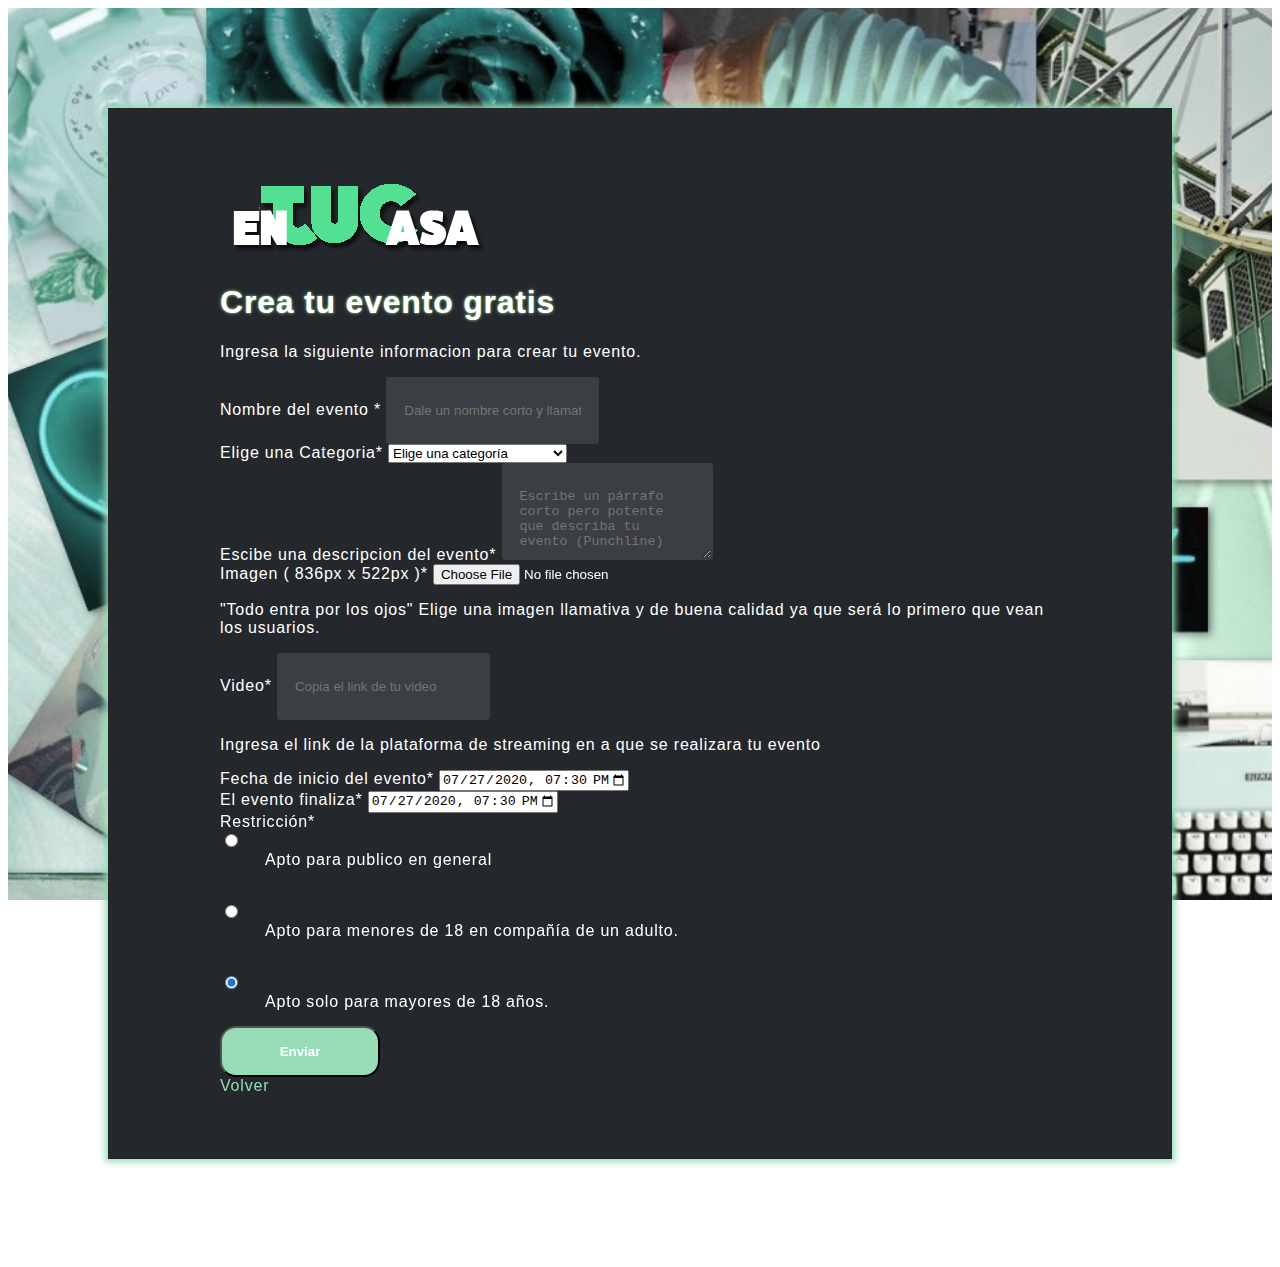
<file: formularioEvento/evento.html>
<!doctype html>
<html lang="en">

<head>
    <!-- Required meta tags -->
    <meta charset="utf-8">
    <meta name="viewport" content="width=device-width, initial-scale=1, shrink-to-fit=no">

    <!-- Bootstrap CSS -->
    <link rel="stylesheet" href="https://stackpath.bootstrapcdn.com/bootstrap/4.5.0/css/bootstrap.min.css"
        integrity="sha384-9aIt2nRpC12Uk9gS9baDl411NQApFmC26EwAOH8WgZl5MYYxFfc+NcPb1dKGj7Sk" crossorigin="anonymous">

    <link rel="stylesheet" href="evento.css">
    <title>CreaTuEvento</title>
    <link rel="shortcut icon" href="/images/icono.png" type="image/x-icon" />
</head>

<body>

    <!--header-->

    <!--/header-->

    <!--main-event-form-->
    <div id="section" class="bg-image">
        <div class="container bg-dark p-6">
            <form>
            <div class="row">
                <!--columna izquierda-->
                
                <div class="col-12 col-md-12 col-lg-6">

                    <a class="logo mb-5" href="/index.html">
                        <img src="/images/entucasalogo.png" alt="logo de en tu casa">
                    </a>
                    <h1 class="font-weight-bold mt-3 mb-3 h1">Crea tu evento gratis</h1>
                    <p class="text-muted mb-5">Ingresa la siguiente informacion para crear tu evento.</p>


                    <div class="form mb-1 col-12">
                        <!--nomre del evento-->
                        <div class="form-group mb-3 ">
                            <label class="font-weight-bold">Nombre del evento <span class="text-danger">*</span></label>
                            <input type="text" class="form-control form-controls" placeholder="Dale un nombre corto y llamativo." required>
                        </div>

                        <!--Categoria-->
                        <div class="form-group mb-3 ">
                            <label for="category" class="font-weight-bold">Elige una Categoria<span
                                    class="text-danger">*</span></label>
                            <select name="category" id="category" class="form-control" required>
                                <option value="">Elige una categoría</option>
                                <option value="art-culture">Arte &amp; Cultura</option>
                                <option value="musica">Musica</option>
                                <option value="food-drinks">Comida &amp; Bebidas</option>
                                <option value="cursos-talleres">Cursos y talleres</option>
                                <option value="seminarios-conferencias">Seminarios y conferencias</option>
                                <option value="tech">Tecnología</option>
                                <option value="donnation">Donación</option>
                                <option value="otro">Otra categoria</option>
                            </select>                            
                        </div>

                        <!--descripcion-->
                        <div class="form-group mb-3 ">
                            <label class="font-weight-bold">Escibe una descripcion del evento<span
                                    class="text-danger">*</span></label>
                            <textarea name="description" class="form-control form-controls" rows="3" maxlength="65535"
                                placeholder="Escribe un párrafo corto pero potente que describa tu evento (Punchline)"></textarea>
                        </div>
                        <!--/descripcion-->

                        <!--imagen-->
                        <div class="form-group mt-5">
                            <label class="font-weight-bold">Imagen ( 836px x 522px )<span
                                    class="text-danger">*</span></label>
                            <input type="file" class="form-control-file" id="" required>
                            <p class="text-muted mb-5">&quot;Todo entra por los ojos&quot; Elige una imagen
                                llamativa y de buena calidad ya que será lo primero que vean los usuarios.</p>
                        </div>
                        <!--/imagen-->

                    </div>
                </div>
                
                <!--/columna izquierda-->


                <!--columna derecha-->
                
                <div class="col-12 col-md-12 col-lg-6">

                    <div class="form mt-0 col-12">
                        <!--video-->
                        <div class="form-group">
                            <label class="font-weight-bold">Video<span class="text-danger">*</span></label>
                            <input type="text" class="form-control form-controls" maxlength="500" name="video"
                                placeholder="Copia el link de tu video" value="" required>
                            <p class="text-muted mb-5">Ingresa el link de la plataforma de streaming en a que se
                                realizara
                                tu evento</p>
                        </div>

                        <!--Fecha inicio del evento-->
                        <div class="form-group form-datetime-select">
                            <label for="start" class="font-weight-bold">Fecha de inicio del evento<span
                                    class="text-danger">*</span></label>
                            <input type="datetime-local" id="meeting-time" name="meeting-time" value="2020-07-27T19:30"
                                min="2019-06-07T00:00" max="2025-06-14T00:00" required>
                        </div>

                        <!--Fecha fin del evento-->
                        <div class="form-group form-datetime-select">
                            <label for="start" class="font-weight-bold">El evento finaliza<span
                                    class="text-danger">*</span></label>
                            <input type="datetime-local" id="meeting-time" name="meeting-time" value="2020-07-27T19:30"
                                min="2019-06-07T00:00" max="2025-06-14T00:00" required>

                        </div>

                        <!--restriccion-->
                        <div class="form-group">
                            <label class="font-weight-bold mt-4">Restricción<span class="text-danger">*</span></label>
                            <br>
                            <input type="radio" class="input-check" checked="checked" name="restriction" value="1"
                                id="restriction">
                            <label for="restriction" class="check-label">Apto para publico en general</label> <br>
                            <input type="radio" class="input-check " checked="checked" name="restriction" value="2"
                                id="restriction">
                            <label for="restriction" class="check-label">Apto para menores de 18 en compañía de un
                                adulto.</label> <br>
                            <input type="radio" class="input-check " checked="checked" name="restriction" value="3">
                            <label for="restriction" class="check-label">Apto solo para mayores de 18 años.</label>
                        </div>

                        <!--buton&link-->
                        <button class="btn btn-green mt-5 btn-width" type="submit"><strong>Enviar</strong></button>
                        <div><a href="/index.html" class="volver float-right mt-3"><b>Volver</b></a></div>

                    </div>
                </div>
                
                <!--/columna derecha-->

            </div>
            </form>
        </div>
    </div>
    


    <!--/main-event-form-->

    <!--footer-->
    <!--/footer-->

    <!-- Optional JavaScript -->
    <!-- jQuery first, then Popper.js, then Bootstrap JS -->
    <script src="https://code.jquery.com/jquery-3.5.1.slim.min.js"
        integrity="sha384-DfXdz2htPH0lsSSs5nCTpuj/zy4C+OGpamoFVy38MVBnE+IbbVYUew+OrCXaRkfj"
        crossorigin="anonymous"></script>
    <script src="https://cdn.jsdelivr.net/npm/popper.js@1.16.0/dist/umd/popper.min.js"
        integrity="sha384-Q6E9RHvbIyZFJoft+2mJbHaEWldlvI9IOYy5n3zV9zzTtmI3UksdQRVvoxMfooAo"
        crossorigin="anonymous"></script>
    <script src="https://stackpath.bootstrapcdn.com/bootstrap/4.5.0/js/bootstrap.min.js"
        integrity="sha384-OgVRvuATP1z7JjHLkuOU7Xw704+h835Lr+6QL9UvYjZE3Ipu6Tp75j7Bh/kR0JKI"
        crossorigin="anonymous"></script>
</body>

</html>
</file>
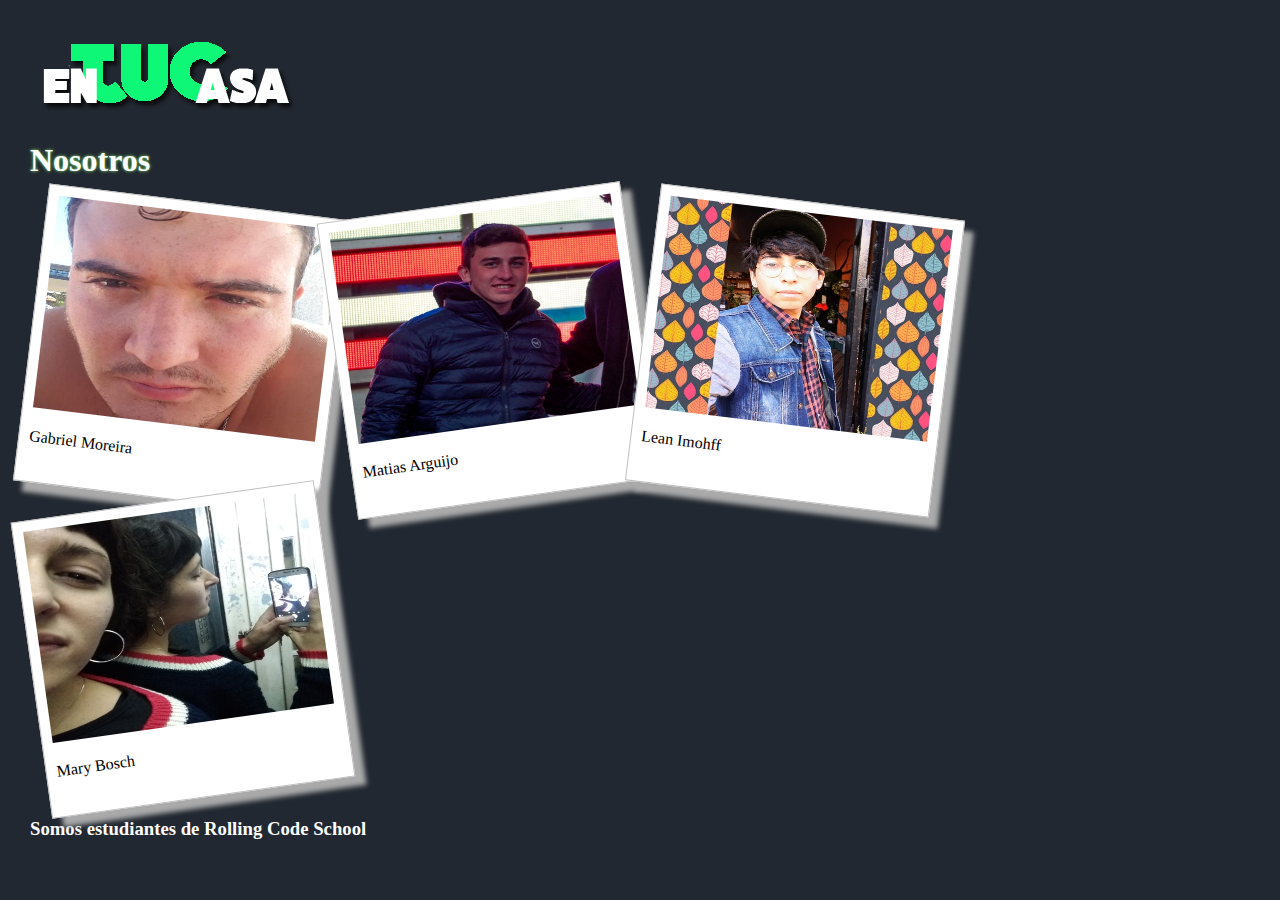
<file: nosotros/nosotros.html>
<!doctype html>
<html lang="en">
  <head>
    <!-- Required meta tags -->
    <meta charset="utf-8">
    <meta name="viewport" content="width=device-width, initial-scale=1, shrink-to-fit=no">

    <!-- Bootstrap CSS -->
    <link rel="stylesheet" href="https://stackpath.bootstrapcdn.com/bootstrap/4.5.0/css/bootstrap.min.css" integrity="sha384-9aIt2nRpC12Uk9gS9baDl411NQApFmC26EwAOH8WgZl5MYYxFfc+NcPb1dKGj7Sk" crossorigin="anonymous">
    <link rel="stylesheet" href="nosotros.css">

    <title>Nosotros</title>
    <link rel="shortcut icon" href="/images/icono.png" type="image/x-icon" />
  </head>
  <body class="color-change-4x">

    <!--Header-->
    <header class="header m-3 p-3 text-center">
        <a class="navbar-brand" href="/index.html">
            <img src="/images/entucasalogo.png" alt="logo de en tu casa" >
          </a>
        <h1 class="font-weight-bold mt-3 mb-3 h1">Nosotros</h1>
    </header>
    <!--/Header-->

    <!--Main-->
<div class="container-fluid">
  <div class="row">
    <div class="polaroid rotate_right col-12 col-md-6 col-lg-3">
        <img src="gabriel.jpg" alt="Gabrielimg" width="100%" height="213">
        <p class="caption font-weight-bold text-center">Gabriel Moreira</p>
      </div>
      
      <div class="polaroid rotate_left col-12 col-md-6 col-lg-3">
        <img src="matias.png" alt="Matiasimg" width="100%" height="213">
        <p class="caption font-weight-bold text-center">Matias Arguijo</p>
      </div>

      <div class="polaroid rotate_right col-12 col-md-6 col-lg-3">
        <img src="lean.jpg" alt="Leanimg" width="100%" height="213">
        <p class="caption font-weight-bold text-center">Lean Imohff</p>
      </div>
      
      <div class="polaroid rotate_left col-12 col-md-6 col-lg-3">
        <img src="mary.jpg" alt="Maryimg" width="100%" height="213">
        <p class="caption font-weight-bold text-center">Mary Bosch</p>
      </div>
      </div>
</div>
   <!--/Main-->

   <!--Footer-->
<div class="text-center mt-5">
    <h3 class="font-weight-bold mt-3 mb-3 h3"> Somos estudiantes de Rolling Code School</h3>
</div>
<!--/Footer-->


    <!-- Optional JavaScript -->
    <!-- jQuery first, then Popper.js, then Bootstrap JS -->
    <script src="https://code.jquery.com/jquery-3.5.1.slim.min.js" integrity="sha384-DfXdz2htPH0lsSSs5nCTpuj/zy4C+OGpamoFVy38MVBnE+IbbVYUew+OrCXaRkfj" crossorigin="anonymous"></script>
    <script src="https://cdn.jsdelivr.net/npm/popper.js@1.16.0/dist/umd/popper.min.js" integrity="sha384-Q6E9RHvbIyZFJoft+2mJbHaEWldlvI9IOYy5n3zV9zzTtmI3UksdQRVvoxMfooAo" crossorigin="anonymous"></script>
    <script src="https://stackpath.bootstrapcdn.com/bootstrap/4.5.0/js/bootstrap.min.js" integrity="sha384-OgVRvuATP1z7JjHLkuOU7Xw704+h835Lr+6QL9UvYjZE3Ipu6Tp75j7Bh/kR0JKI" crossorigin="anonymous"></script>
  </body>
</html>
</file>
<file: formularioEvento/evento.css>
:root{
    --color-black: #000000;
    --color-oscuro: #222831;
    --color-medio: #34343c;
    --color-claro: #393e46;
    --color-grey: #f5f6f8;
    --color-light: #ffffff;
    --color-green: #76e8ab;
    --color-salmon: #ff7777;
    --color-shadow: #8f7;  

}


body{
    font-family: 'Roboto', sans-serif;
    font-size: 1rem;
    font-weight: 300;
    color: var(--color-light);    
    letter-spacing: .05rem;
}

/* Imagen de fondo background */
.bg-image{
    background-image: url(/images/verdeagua.jpg);
    background-size: cover;
    background-repeat: repeat;
    filter: grayscale(40%);
    padding: 0%;
    display: flex;
    justify-content: center;
    align-items: center;
    background-attachment: fixed;
}


/* Container principal dark */
.bg-dark {
    background-color: var(--color-oscuro) !important;
    box-shadow: 0 0 7px 3px var(--color-green);    
    align-items: center;
    padding: 3rem;
    margin: 100px;
}

/* Shadow del titulo */
.h1{    
    text-shadow: 0 0 0.1em var(--color-shadow);  
   
}

.p-6 {
    padding: 4rem 7rem;
}


/* controles de formulario */
.form-controls {
    background-color: var(--color-claro);
    border: 2px solid var(--color-claro);
    border-radius: .2rem;
    padding: 1.5rem 1rem;
    color: var(--color-black);
}

.form-controls:focus {
    background-color: var(--color-light);
    border: 2px solid var(--color-green);
    color: var(--color-black);
  }

/* botones */
  .btn {
    font-weight: 400;
    padding: 1rem 2rem;
    border-radius: 1rem;
    min-width: 10rem;
}


/* boton enviar */
.btn-green{
    background-color: var(--color-green);
    color: var(--color-light);
    transition: all .3s ease;
}

.btn-green:hover {
    background-color: var(--color-salmon);
    color: var(--color-light);
}

/* link volver */
.volver{
    color: var(--color-green);
    text-decoration: none;
}

.volver:hover{
    color:var(--color-salmon);
}


@media (max-width: 576px){
    #section{
        padding: 0;
    }
    .p-6{
        padding: 2rem;
    }

    .btn-width{
        width: 100%;

    }
}



@media (max-width: 1200px){
    .registro-bg{
        min-height: 50vh;
    }
}




 /* Checkout style */
 .check-label { 
    display: block; 
    position: relative; 
    padding-left: 45px; 
    margin-bottom: 15px; 
    cursor: pointer; 
    /* font-size: 20px;  */
} 
  

input[type=checkbox] { 
    visibility: hidden; 
} 
  

.geekmark { 
    position: absolute; 
    top: 0; 
    left: 0; 
    height: 20px; 
    width: 20px; 
    background-color: var(--color-green); 
} 
  
 

.check-label input:checked ~ .geekmark { 
    background-color: var(--color-salmon); 
} 
  

.geekmark:after { 
    content: ""; 
    position: absolute; 
    display: none; 
} 
  

.check-label input:checked ~ .geekmark:after { 
    display: block; 
} 

.check-label .geekmark:after { 
    left: 8px; 
    bottom: 5px; 
    width: 6px; 
    height: 12px; 
    border: solid white; 
    border-width: 0 4px 4px 0; 
    -webkit-transform: rotate(45deg); 
    -ms-transform: rotate(45deg); 
    transform: rotate(45deg); 
}
</file>
<file: nosotros/nosotros.css>
:root{
  --color-oscuro: #222831;
  --color-medio: #34343c;
  --color-claro: #393e46;
  --color-grey: #f5f6f8;
  --color-light: #ffffff;
  --color-green: #76e8ab;
  --color-salmon: #ff7777;
  --color-shadow: #8f7;  
  --color-polaroid: #bfbfbf;
  --color-polshadow: #aaaaaa;
}


body {
  margin: 30px;
  background-color: var(--color-oscuro);
}

/* logo */
#header img {
  width: 140px;
}

/* container principal */
.container-fluid {
  display: flex;
  align-items: center;
  justify-content: center;
  flex-wrap: wrap;
}

/* tarjetas polaroid */
div.polaroid {
  width: 284px;
  padding: 10px 10px 20px 10px;
  border: 1px solid var(--color-polaroid) ;
  background-color: var(--color-light);
  box-shadow: 10px 10px 5px var(--color-polshadow);
  align-items: center;
}



div.rotate_right {
  float: left;
  transform: rotate(7deg);
}

div.rotate_left {
  float: left;
  transform: rotate(-8deg);
}

/* texto h1 */
.h1 {
  color: var(--color-light);
  text-shadow: 0 0 0.1em var(--color-shadow);
}

/* texto h3 */
.h3 {
    color: var(--color-light);
}

/* animacion background */
.color-change-4x {
  -webkit-animation: color-change-4x 6s linear infinite alternate both;
  animation: color-change-4x 6s linear infinite alternate both;
}

@-webkit-keyframes color-change-4x {
  0% {
    background: var(--color-oscuro);
  }
  33.3333% {
    background: var(--color-green);
  }
  66.666% {
    background: var(--color-claro);
  }
  100% {
    background: var(--color-salmon);
  }
}
@keyframes color-change-4x {
  0% {
    background: var(--color-oscuro);
  }
  33.3333% {
    background: var(--color-green);
  }
  66.666% {
    background: var(--color-claro);
  }
  100% {
    background: var(--color-salmon);
  }
}


/* 
@media (max-width: 576px){
  .polaroid img{
      width: auto;
      
  }
  
} */
</file>
